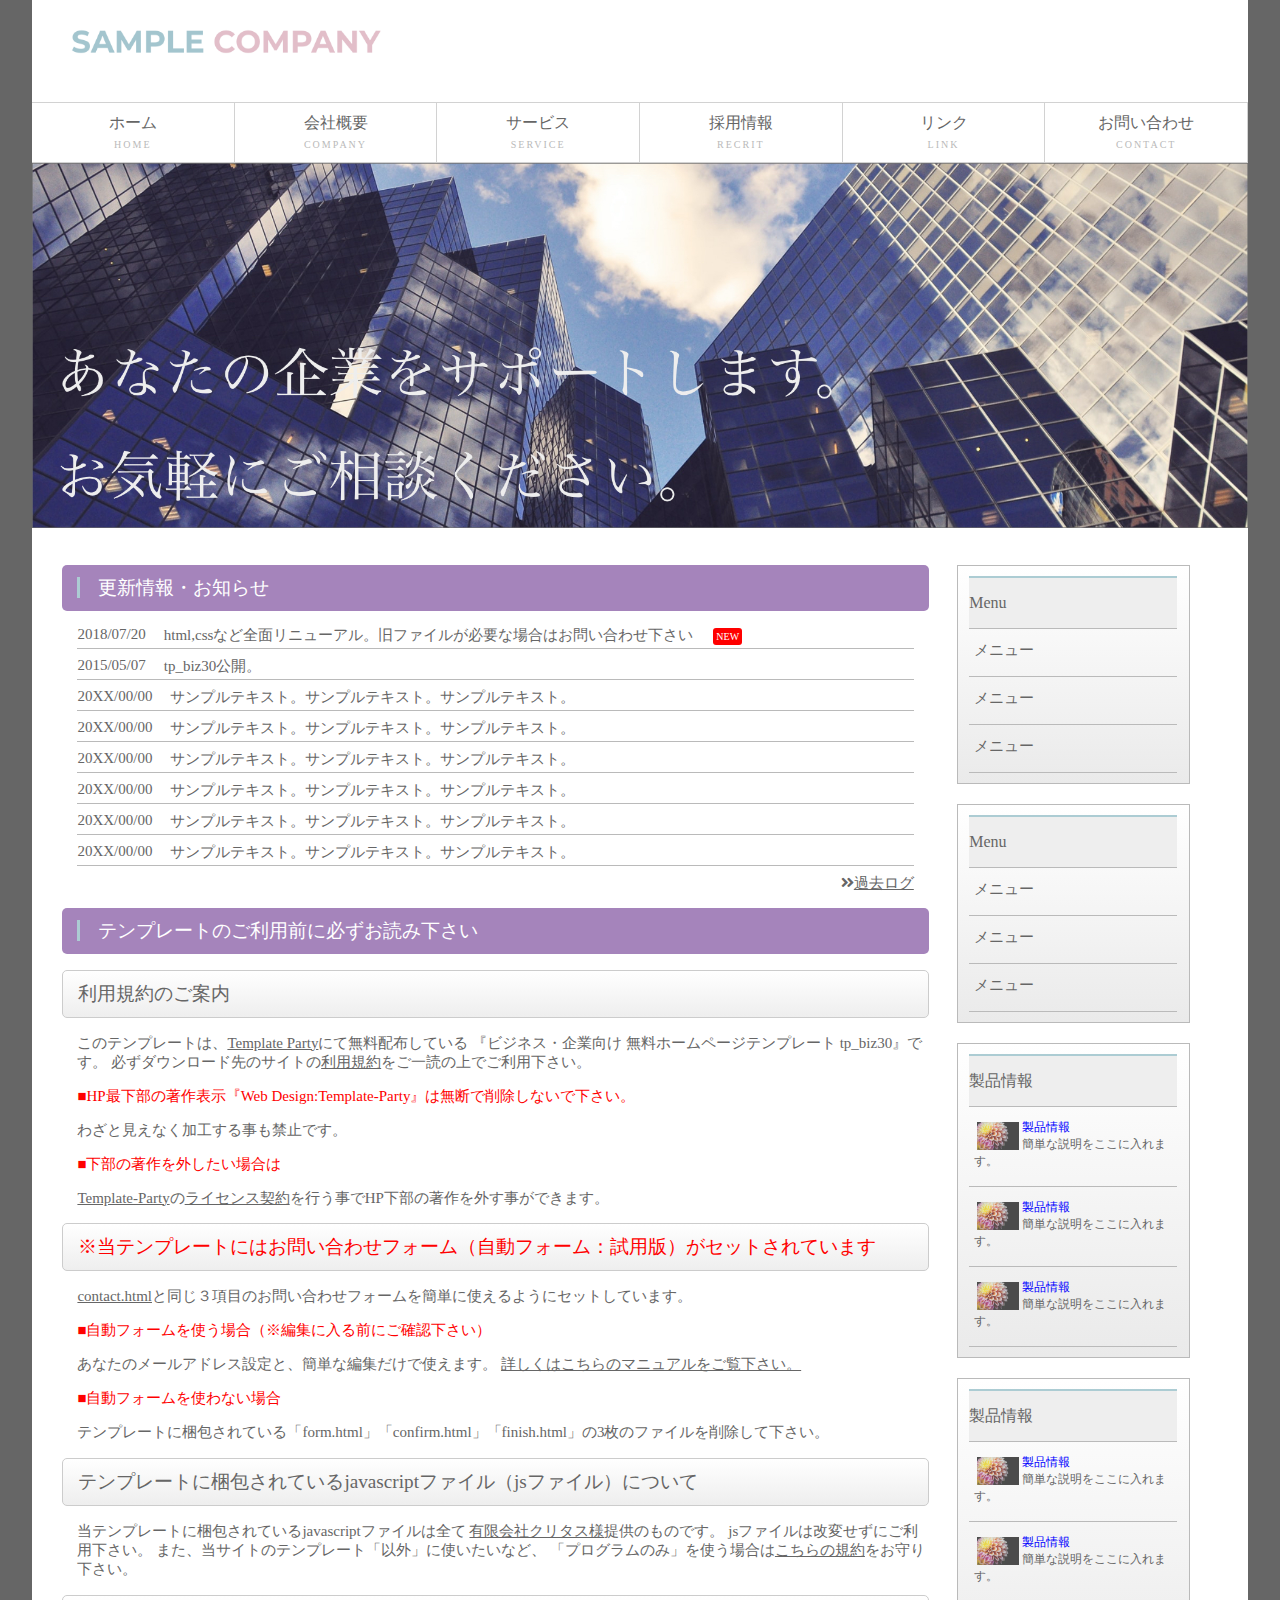
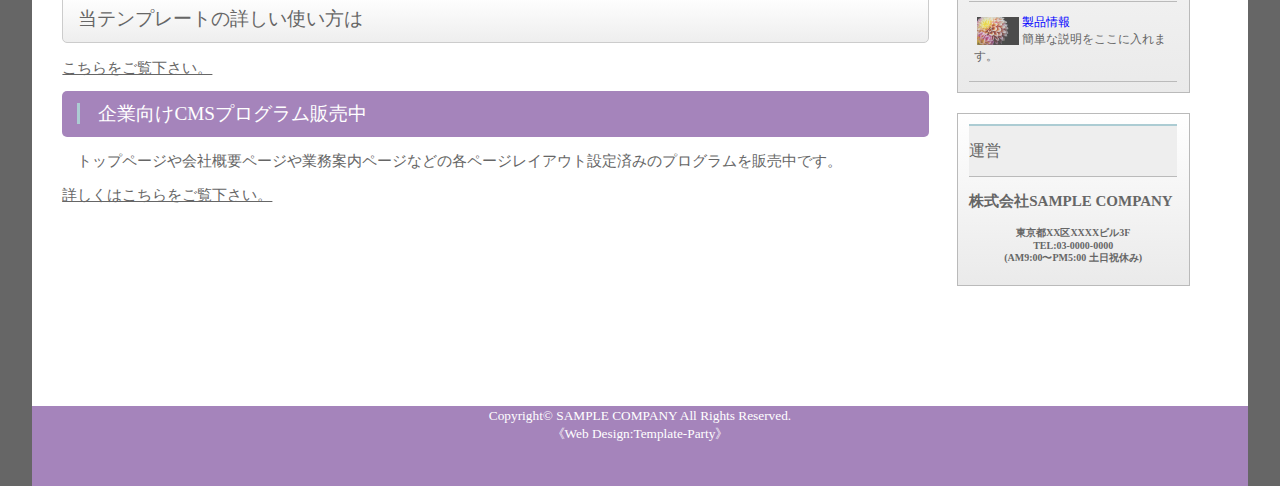
<file: code3/index.html>
<!DOCTYPE html>
<html lang="ja">
  <head>
    <meta charset="UTF-8">
    <meta name="viewport" content="width=device-width, initial-scale=1.0">
    <link rel="stylesheet" href="css/style.css">
    <link href="https://use.fontawesome.com/releases/v5.6.1/css/all.css" rel="stylesheet">
    <title>Document</title>
  </head>
  <body>
    <div class="main-wrapper">
      <header class="header">
        <div class="logo">
          <a href="#"><img src="images/logo.png" alt="ロゴサイド"></a>

          <!-- ハンバーガーメニュー -->
          <div class="sp-menu">
            <input type="checkbox" id="nav-input" class="nav-invisible">
            <label id="nav-open" for="nav-input"><span></span></label>
            <div id="nav-contents">
              <nav>
                <ul>
                  <li class="sp-menu-list">
                    <a href="index.html">
                      <div class="sp-menu-top">
                        ホーム
                      </div>
                      <div class="sp-menu-bottom">
                        HOME
                      </div>
                    </a>
                  </li>
                  <li class="sp-menu-list">
                    <a href="company.html">
                      <div class="sp-menu-top">
                        会社概要
                      </div>
                      <div class="sp-menu-bottom">
                        COMPANY
                      </div>
                    </a>
                  </li>
                  <li class="sp-menu-list">
                    <a href="index.html">
                      <div class="sp-menu-top">
                        サービス
                      </div>
                      <div class="sp-menu-bottom">
                        SERVICE
                      </div>
                    </a>
                  </li>
                  <li class="sp-menu-list">
                    <a href="index.html">
                      <div class="sp-menu-top">
                        採用情報
                      </div>
                      <div class="sp-menu-bottom">
                        RECRIT
                      </div>
                    </a>
                  </li>
                  <li class="sp-menu-list">
                    <a href="index.html">
                      <div class="sp-menu-top">
                        リンク
                      </div>
                      <div class="sp-menu-bottom">
                        LINK
                      </div>
                    </a>
                  </li>
                  <li class="sp-menu-list">
                    <a href="index.html">
                      <div class="sp-menu-top">
                        お問い合わせ
                      </div>
                      <div class="sp-menu-bottom">
                        CONTACT
                      </div>
                    </a>
                  </li>
                </ul>
              </nav>
            </div>
          </div>
        </div>
        <ul class="nav">
          <li><a href="index.html">ホーム<br><span class="foot">HOME</span></a></li>
          <li><a href="company.html">会社概要<br><span class="foot">COMPANY</span></a></li>
          <li><a href="index.html">サービス<br><span class="foot">SERVICE</span></a></li>
          <li><a href="index.html">採用情報<br><span class="foot">RECRIT</span></a></li>
          <li><a href="index.html">リンク<br><span class="foot">LINK</span></a></li>
          <li><a href="index.html">お問い合わせ<br><span class="foot">CONTACT</span></a></li>
        </ul>
        <div class="header-bg">
          <img src="images/main.jpg" alt="メインフォト">
        </div>
        <!--header-bg-->
      </header>

      <main class="main">
        <section class="section">
          <h1 class="title">更新情報・お知らせ</h1>
          <dl class="infomation">

            <div class="info-item">
              <dt>2018/07/20</dt>
              <dd>html,cssなど全面リニューアル。旧ファイルが必要な場合はお問い合わせ下さい<span class="info-new">NEW</span></dd>
            </div>
            <div class="info-item">
              <dt>2015/05/07</dt>
              <dd>tp_biz30公開。</dd>
            </div>
            <div class="info-item">
              <dt>20XX/00/00</dt>
              <dd>サンプルテキスト。サンプルテキスト。サンプルテキスト。</dd>
            </div>
            <div class="info-item">
              <dt>20XX/00/00</dt>
              <dd>サンプルテキスト。サンプルテキスト。サンプルテキスト。</dd>
            </div>
            <div class="info-item">
              <dt>20XX/00/00</dt>
              <dd>サンプルテキスト。サンプルテキスト。サンプルテキスト。</dd>
            </div>
            <div class="info-item">
              <dt>20XX/00/00</dt>
              <dd>サンプルテキスト。サンプルテキスト。サンプルテキスト。</dd>
            </div>
            <div class="info-item">
              <dt>20XX/00/00</dt>
              <dd>サンプルテキスト。サンプルテキスト。サンプルテキスト。</dd>
            </div>
            <div class="info-item">
              <dt>20XX/00/00</dt>
              <dd>サンプルテキスト。サンプルテキスト。サンプルテキスト。</dd>
            </div>
            <div class="log"><a href="#">過去ログ</a></div>
          </dl>


          <h1 class="title">テンプレートのご利用前に必ずお読み下さい</h1>
          <h2 class="sub-title">利用規約のご案内</h2>
          <p>このテンプレートは、<a href="#">Template Party</a>にて無料配布している
                        『ビジネス・企業向け 無料ホームページテンプレート tp_biz30』です。
                        必ずダウンロード先のサイトの<a href="#">利用規約</a>をご一読の上でご利用下さい。</p>
          <p class="red">■HP最下部の著作表示『Web Design:Template-Party』は無断で削除しないで下さい。</p>
          <p>わざと見えなく加工する事も禁止です。</p>
          <p class="red">■下部の著作を外したい場合は</p>
          <p><a href="#">Template-Party</a>の<a href="#">ライセンス契約</a>を行う事でHP下部の著作を外す事ができます。</p>

          <h2 class="attention">※当テンプレートにはお問い合わせフォーム（自動フォーム：試用版）がセットされています</h2>
          <p><a href="#">contact.html</a>と同じ３項目のお問い合わせフォームを簡単に使えるようにセットしています。</p>
          <p class="red">■自動フォームを使う場合（※編集に入る前にご確認下さい）</p>
          <p>あなたのメールアドレス設定と、簡単な編集だけで使えます。
                        <a href="#">詳しくはこちらのマニュアルをご覧下さい。</a>
                    </p>
          <p class="red">■自動フォームを使わない場合</p>
          <p>テンプレートに梱包されている「form.html」「confirm.html」「finish.html」の3枚のファイルを削除して下さい。</p>
          <h2 class="sub-title">テンプレートに梱包されているjavascriptファイル（jsファイル）について</h2>
          <p>当テンプレートに梱包されているjavascriptファイルは全て
                        <a href="#">有限会社クリタス様</a>提供のものです。
                        jsファイルは改変せずにご利用下さい。
                        また、当サイトのテンプレート「以外」に使いたいなど、
                        「プログラムのみ」を使う場合は<a href="#">こちらの規約</a>をお守り下さい。</p>
          <h2 class="sub-title">当テンプレートの詳しい使い方は</h2>
          <a href="#">こちらをご覧下さい。</a>

          <h1 class="title">企業向けCMSプログラム販売中</h1>
          <p>トップページや会社概要ページや業務案内ページなどの各ページレイアウト設定済みのプログラムを販売中です。</p>
          <a href="#">詳しくはこちらをご覧下さい。</a>
        </section>
        <!--section-->

        <aside class="aside">
          <div class="menu">
            <div class="menu-box">
              <p>Menu</p>
              <ul>
                <li><a href="#">メニュー</a></li>
                <li><a href="#">メニュー</a></li>
                <li><a href="#">メニュー</a></li>
              </ul>
            </div>
          </div>
          <div class="menu">
            <div class="menu-box">
              <p>Menu</p>
              <ul>
                <li><a href="#">メニュー</a></li>
                <li><a href="#">メニュー</a></li>
                <li><a href="#">メニュー</a></li>
              </ul>
            </div>
          </div>

          <div class="menu">
            <div class="menu-box">
              <p>製品情報</p>
              <ul>
                <li style="font-size: 12px;">
                  <a href="#">
                    <img src="images/sample1.png" alt="サンプルフォト"><span class="s-bleu">製品情報</span><br>簡単な説明をここに入れます。</a>
                </li>
                <li style="font-size: 12px;">
                  <a href="#"><img src="images/sample1.png" alt="サンプルフォト"><span class="s-bleu">製品情報</span><br>簡単な説明をここに入れます。</a>
                </li>
                <li style="font-size: 12px;">
                  <a href="#"><img src="images/sample1.png" alt="サンプルフォト"><span class="s-bleu">製品情報</span><br>簡単な説明をここに入れます。</a>
                </li>
              </ul>
            </div>
          </div>
          <div class="menu">
            <div class="menu-box">
              <p>製品情報</p>
              <ul>
                <li style="font-size: 12px;">
                  <a href="#"><img src="images/sample1.png" alt="サンプルフォト"><span class="s-bleu">製品情報</span><br>簡単な説明をここに入れます。</a>
                </li>
                <li style="font-size: 12px;">
                  <a href="#"><img src="images/sample1.png" alt="サンプルフォト"><span class="s-bleu">製品情報</span><br>簡単な説明をここに入れます。</a>
                </li>
                <li style="font-size: 12px;">
                  <a href="#"><img src="images/sample1.png" alt="サンプルフォト"><span class="s-bleu">製品情報</span><br>簡単な説明をここに入れます。</a>
                </li>
              </ul>
            </div>
          </div>
          <div class="menu">
            <div class="menu-box">
              <p>運営</p>
              <div class="sample-company">
                <h3 class="smple">株式会社SAMPLE COMPANY</h3>
                <h3 class="smple1">東京都XX区XXXXビル3F<br>
                        TEL:03-0000-0000<br>
                        (AM9:00〜PM5:00 土日祝休み)
                    </h3>
              </div>
            </div>
          </div>
        </aside>
      </main>



      <footer class="footer">
        <small>Copyright©
          <a href="#">SAMPLE COMPANY</a> All Rights Reserved.<br>
          <a href="#">《Web Design:Template-Party》</a>
        </small>

      </footer>
    </div>
    <!--main-wrapper-->


  </body>
</html>
</file>
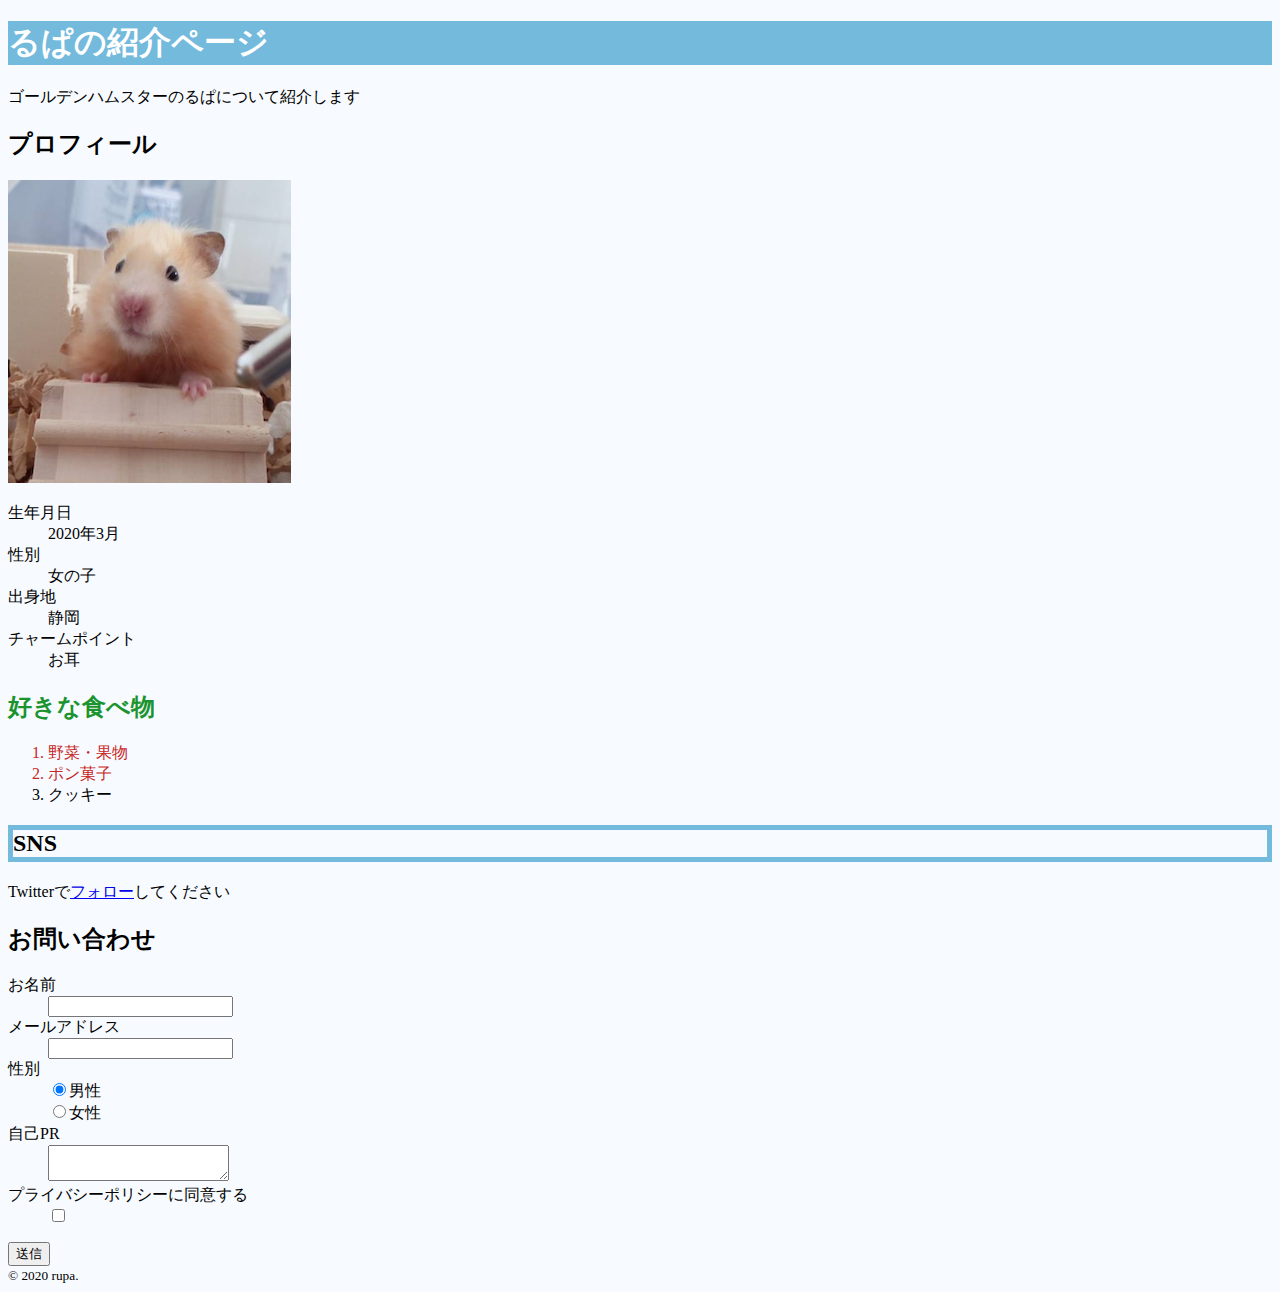
<file: rupa.html>
<!DOCTYPE html>
<html lang="ja">
  <head>
    <meta charset="UTF-8">
    <meta name="viewport" content="width=device-width, initial-scale=1.0">
    <title>るぱの紹介ページ</title>
    <link rel="stylesheet" href="rupa.css">
  </head>
  <body>
    <header>
      <h1>るぱの紹介ページ</h1>
      <p>ゴールデンハムスターのるぱについて紹介します</p>
    </header>

    <main>
      <article>
        <h2>プロフィール</h2>
        <img src="rupa2.png" alt="">

        <dl>
          <dt>生年月日</dt>
          <dd>2020年3月</dd>
          <dt>性別</dt>
          <dd>女の子</dd>
          <dt>出身地</dt>
          <dd>静岡</dd>
          <dt>チャームポイント</dt>
          <dd>お耳</dd>
        </dl>
      </article>
      <article>
        <h2 id="favorite">好きな食べ物</h2>

        <ol>
          <li class="special">野菜・果物</li>
          <li class="special">ポン菓子</li>
          <li>クッキー</li>
        </ol>

      </article>
    </main>

    <aside>
      <h2 id="sns">SNS</h2>
      <p>Twitterで<a href="https://mobile.twitter.com/QRPJ9v3G7bBbCEi">フォロー</a>してください</p>

      <h2>お問い合わせ</h2>

      <form action="#">
        <dl>
          <dt><label for="username">お名前</label></dt>
          <dd><input id="username" name="username" type="text"></dd>
          <dt><label for="email">メールアドレス</label></dt>
          <dd><input id="email" name="email" type="text"></dd>
          <dt>性別</dt>
          <label>
            <dd><input type="radio" name="gender" value="male" checked>男性</dd>
            <dd><input type="radio" name="gender" value="female">女性</dd>
          </label>
          <dt><label for="pr">自己PR</label></dt>
          <dd><textarea name="pr" id="pr"></textarea></dd>
          <dt><label for="privacy">プライバシーポリシーに同意する</label></dt>
          <dd><input type="checkbox" name="pr"></dd>
        </dl>
        <input type="submit" value="送信">
      </form>
    </aside>

    <footer>
      <small>&copy; 2020 rupa.</small>
    </footer>
  </body>
</html>
</file>
<file: code3/css/style.css>
body {
    background-color: #666;
    color: #666;
    margin: 0;
}
ul {
    padding: 0;
    margin: 0;
}
li {
    list-style: none;
}
a {
    color: #666;
}
a:hover {
    color: blue;
    text-decoration: none;
    transition: 0.5s;
}
.main-wrapper {
    margin: 0 auto;
    width: 95%;
    background-color: white;
}



.logo {
    width: 100%;
    height: 102px;
    line-height: 102px;
    padding-left: 2%;
}

.logo img {
    width: 340px;
}
.nav {
    display: flex;
    justify-content: space-between;
    margin: 0;
    padding: 0;
    border-top: 1px solid #d2d2d2;
}

.nav li {
    display: inline-block;
    width: 100%;
    border-right: 1px solid #d2d2d2;
    border-bottom: 1px solid #d2d2d2;
    text-align: center;

}
.nav li a {
    text-decoration: none;
    color: #666;
    display: block;
    text-align: center;
    padding: 10px 0;
}

.nav li a:hover {
    color: #0e36ca;
    border-left: 3px solid #0e36ca;
}

.nav li:hover {
    background-color: #e6ebfa;
    transition: 0.3s;
}

.foot {
    font-size: 10px;
    letter-spacing: 2px;
    color: #bababa;
}
.header-bg img {
    width: 100%;
    height: auto;
    background-size: contain;
}







.main {
    display: flex;
    font-size: 15px;
    width: 95%;
    margin: 0 auto;
}
.section {
    width: 75%;
    margin-top: 20px;
}
.infomation {
    padding-bottom: 20px;
}
dt {
    float: left;
    padding-right: 18px;
}
.dd {
    margin-left: 115px;
}
.info-item {
    border-bottom: 1px solid #bababa;
    margin-bottom: 8px;
    padding-bottom: 3px;
}

.log {
    text-align: right;
}
.log::before {
    font-family: "Font Awesome 5 Free";
    content: '\f101';
    font-weight: 800;
}
.title,
.sub-title,
.attention {
    font-weight: 100;
    font-size: 1.2rem;
    border-radius: 5px;
}

.title {
    background:linear-gradient(#A584BB, #A584BB);
    color: #fff;
    padding: 10px 15px;
}
.title::first-letter {
    border-left: 3px solid #ACCCD3;
    padding-left: 18px;
}
.sub-title {
    background: linear-gradient(#fff, #eee);
    color: #666;
    padding: 10px 15px;
    border: 1px solid #ccc;
}

.attention {
    color: red;
    background: linear-gradient(#fff, #eee);
    border: 1px solid #ccc;
    padding: 10px 15px;
}
.red {
    color: red;
}
.infomation {
    padding: 0 15px;
}
.infomation li {
    border-bottom:1px solid #bababa;

}
.info-new {
    font-size: 10px;
    padding: 3px;
    color: #fff;
    background-color: red;
    border-radius: 3px;
    margin-left: 20px;
}

.aside {
    width: 25%;
    margin-top: 33px;
}

.menu {
    border: 1px solid #bababa;
    margin: 0 auto;
    background: linear-gradient(#fff, #eaeaea);
    width: 80%;
    margin-bottom: 20px;
    display: flex;
    justify-content: center;
}
.menu-box {
    width: 90%;
   margin: 10px 0;
}
.menu p {
    border-top:2px solid #ACCCD3;
    border-bottom: 1px solid #bababa;
    font-size:16px;
    background-color: #eee;
    height: 50px;
    line-height: 50px;
    margin: 0;
}
.s-bleu {
    color: blue;
}
.menu ul li {
    border-bottom: 1px solid #bababa;
}

.menu li a {
    text-decoration: none;
    display: inline-block;
    width: 100%;
    padding: 12px 0 12px 5px;
    overflow: hidden;
    margin: 0;
}
.menu li a:hover {
    background-color: #fff;
    transition: 0.5s;
}
.menu-box img {
    display: inline-block;
    width: 20%;
    float: left;
    padding: 3px;
}
.smple {
    font-size: 15px;
}
.smple1 {
    font-size: 10px;
    text-align: center;
}

.footer {
    background-color:#A584BB;
    color: #fff;
    height: 80px;
    text-align: center;
    margin-top: 100px;
}
.footer a {
    color: #fff;
    text-decoration: none;
}
.footer a:hover {
    color: #0e36ca;
    transition: 0.3s;
}


.section p{
    margin: 15px 0 15px 15px;
}
table {
    border-collapse: collapse;
    margin-bottom: 45px;
    width: 100%;
}
table th, table td {
    border: solid 1px #ccc;
    padding: 15px;

  }
  .gray {
      background-color: #ccc;
      display: inline-block;
      border-radius: 4px;
  }


.sample-box {
    overflow: hidden;

}
.blue {
    color: blue;
}
.samimg {
    width: 25%;
    float: left;
    padding-right: 15px;
}
.sample-box a {
    display: block;
    text-decoration: none;
    color: blue;
    border: 1px solid #ccc;
    box-shadow: 0px 2px 5px #ccc;
    background: linear-gradient(#FFF, #ccc);
    height: 160px;
    padding: 15px;
}

.sample-box a:hover {
    background: #fff;
    color: #666;
}


.recrit {
    text-align: left;
}



.form th {
    width: 20%;
}
.inputs {
    width: 40%;
}
.inputs-comment {
    width: 95%;
}

.btn-area {
    text-align: center;
}
.btn {
    padding: 5px 10px;
    font-size: 15px;
}
.btn:hover {
    background: #fff;
}

#nav-open span,
#nav-open span:before,
#nav-open span:after{
    position:absolute;
    height: 3px;
    width: 30px;
    background:#666;
    content:"";
    cursor: pointer;
}

#nav-open span {
    top:38px;
    right: 30px;
}
#nav-open span:before {
    bottom: -12px;
}
#nav-open span:after {
    bottom: -24px;
}

 .sp-menu {
    display: none;
}
.nav-invisible {
    opacity: 0;
}
#nav-contents {
    position:absolute;
    top: 100px;
    z-index: 100;
    width: 100%;
    height: auto;
    background-color: black;
    transition: .3s;
    opacity: 0;
}

#nav-input:checked ~ #nav-contents {
    opacity: 0.8;
}
.sp-menu-list {
    border-bottom: 1px solid #fff;
    text-align: left;
    line-height: 2.0;
    padding: 16px;
}

.sp-menu-list a {
    color: #FFF;
    text-decoration: none;
}
.sp-menu-top {
    font-size:18px;
}

.sp-menu-bottom {
    font-size: 11px;
}

@media screen and (max-width:780px){
    body {
        font-size: 12px;
        line-height: 1.5;

    }
    .main-wrapper {
        width: 100%;
    }
    .section {
        width: 95%;
    }
    .title,
    .sub-title,
    .attention {
    font-weight: 100;
    font-size: 15px;
    }
    .aside {
        width: 95%;
        margin-top: 33px;
    }
    .info-item {
        font-size: 12px;
    }
    .log {
        font-size: 12px;
    }
    .main {
       display: block;
       font-size: 12px;
    }
    .menu {
        width: auto;
    }

    .logo img {
        width: 50%;
    }


    .nav {
        display: none;
    }
    .sp-menu {
        display: block;
    }

    }
</file>
<file: rupa.css>
body{
  background-color: #f7fbff;
}

h1{
  background-color: #73badc;
  color: #fff;
}


#favorite{
  color: #1b942f;
}

.special{
  color: #c72626;
}


#sns{
  border:#73badc 5px solid;
}
</file>
